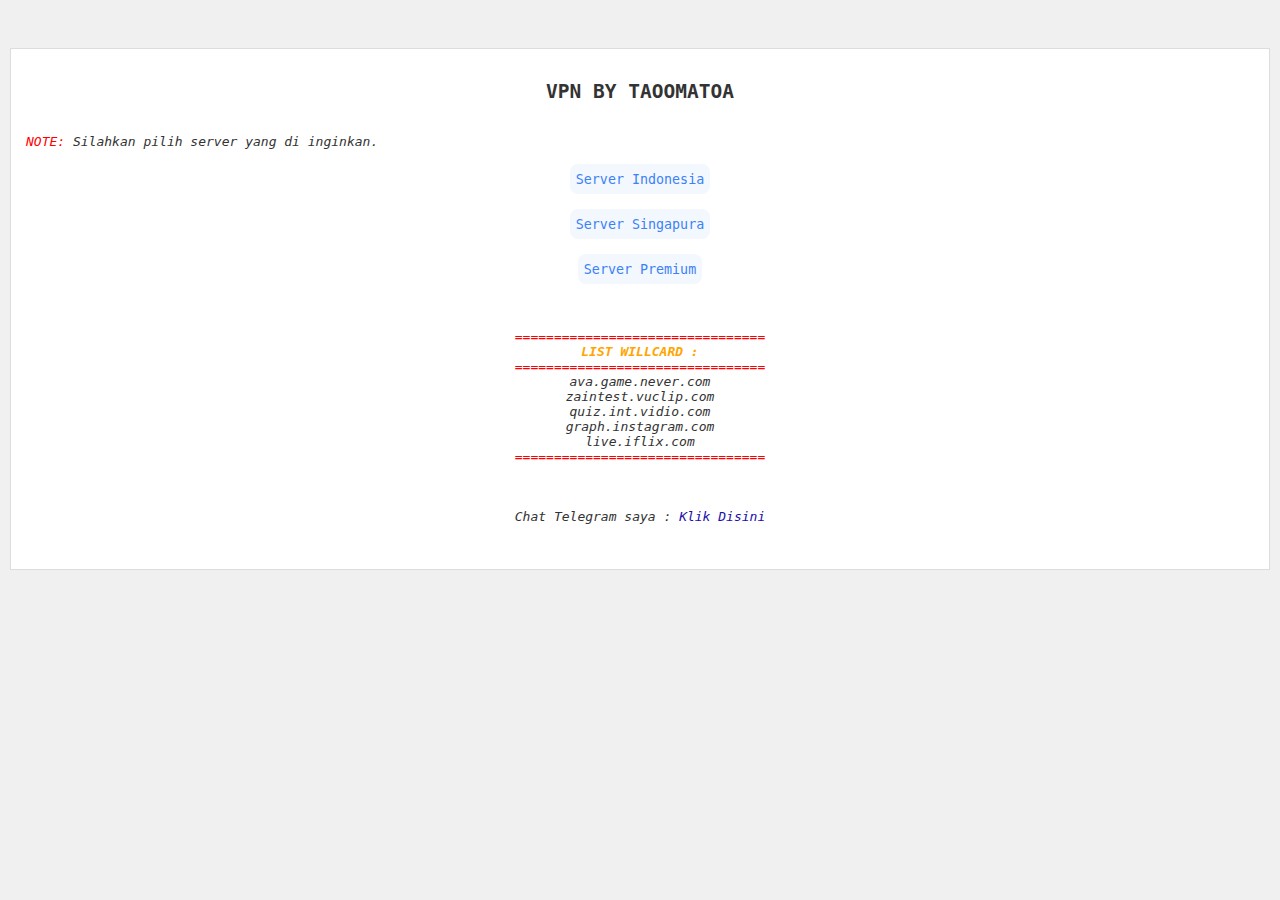
<file: index.html>
<!DOCTYPE HTML>
  <html lang="en">
  <head>
	<title>VPN BY TAOOMATOA</title>
	<meta name='description' content='Vless by taoomatoa ini gratis silahkan pakai sampai down.'>
	<meta name='keywords' content='Vless taoomatoa, taoomatoa Vless, Vless Gratis, Vless Cloudflare'>
	    <meta name="viewport" content="width=device-width, initial-scale=1.0">
	<meta property='og:site_name' content='VLESS BY TAOOMATOA.' />
	<meta property='og:type' content='website' />
	<meta property='og:title' content='Jika ingin share tambahkan credit telegram saya!' />
	<meta property='og:description' content='Vless by taoomatoa ini gratis silahkan pakai sampai down.' />
	<meta property='og:url' content='https://taoomatoa.github.io/vpntaoomatoa/' />
	<meta name='twitter:card' content='summary_large_image' />
	<meta name='twitter:title' content='Jika ingin share tambahkan credit telegram saya!' />
	<meta name='twitter:description' content='Vless by bodong ini gratis silahkan pakai sampai down.' />
	<meta name='twitter:url' content='https://taoomatoa.github.io/vpntaoomatoa/' />
	<meta property='og:image:width' content='1500' />
	<meta property='og:image:height' content='1500' />
	<style>
	
	body {
	  font-family: Arial, sans-serif;
	  background-color: #f0f0f0;
	  color: #333;
	  padding: 10px;
	  max-width: 100%; /* Menetapkan lebar maksimum untuk body */
        margin-left: auto;
        margin-right: auto;
	}

	a {
	  color: #1a0dab;
	  text-decoration: none;
	}
	img {
	  max-width: 100%;
	  height: auto;
	}

	pre {
	  white-space: pre-wrap;
	  word-wrap: break-word;
	  background-color: #fff;
	  border: 1px solid #ddd;
	  padding: 15px;
	  margin: 0;
	}
	/* Dark mode */
	@media (prefers-color-scheme: dark) {
	  body {
		background-color: #333;
		color: #f0f0f0;
	  }

	  a {
		color: #9db4ff;
	  }

	  pre {
		background-color: #282a36;
		border-color: #6272a4;
	  }
	  
	}
	
button {
  text-align: center;
  font-family: monospace;
  background-color: #f3f7fe;
  color: #3b82f6;
  border: none;
  border-radius: 8px;
  width: fit-content;
  height: 30px;
  transition: .3s;
}

button:hover {
  background-color: #3b82f6;
  box-shadow: 0 0 0 5px #3b83f65f;
  color: #fff;
}


hidden {
    display: none;
    height: 1px;
    overflow: hidden;
}	
	</style>

	<!-- Add FontAwesome library -->
	<link rel='stylesheet' href='https://cdnjs.cloudflare.com/ajax/libs/font-awesome/4.7.0/css/font-awesome.min.css'>
  </head>
  
  <body>
  <pre style='background-color: transparent; border: none;'>
</pre>
  <pre>
<div id="header"><center><h2>VPN BY TAOOMATOA</h2></center>
<em><span style="color: red;">NOTE:</span> Silahkan pilih server yang di inginkan.</em> </div> <center><button onclick="window.location.href='https://taoomatoa.github.io/vpntaoomatoa/serverid'">Server Indonesia</button>

<button onclick="window.location.href='https://taoomatoa.github.io/vpntaoomatoa/serversg'">Server Singapura</button>

<button onclick="window.location.href='https://taoomatoa.github.io/vpntaoomatoa/serverpre'">Server Premium</button>



<em><span style="color: red;">================================</span>
<em><strong style="color: orange;">LIST WILLCARD :</strong>
<em><span style="color: red;">================================</span>
ava.game.never.com
zaintest.vuclip.com
quiz.int.vidio.com
graph.instagram.com
live.iflix.com
<em><span style="color: red;">================================</span>


	
Chat Telegram saya : <a href="https://t.me/Pendekar19">Klik Disini</a></center>
  </pre>
  </body>
 

  </html>
</file>
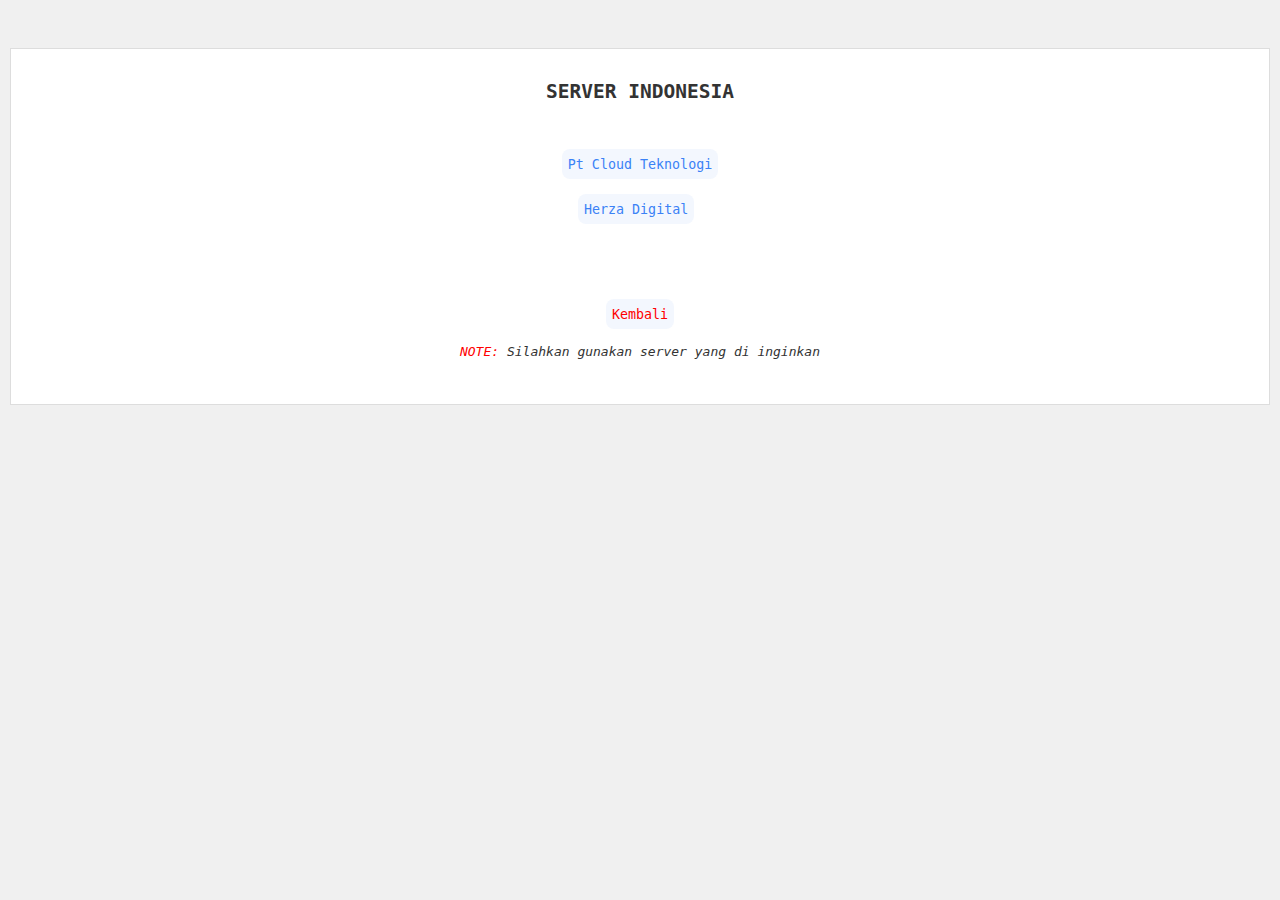
<file: serverid/index.html>
<!DOCTYPE HTML>
  <html lang="en">
  <head>
	<title>Vless server indonesia</title>
	<meta name='description' content='Vless by taoomatoa ini gratis silahkan pakai sampai down.'>
	<meta name='keywords' content='Vless taoomatoa, taoomatoa Vless, Vless Gratis, Vless Cloudflare'>
	<meta name="viewport" content="width=device-width, initial-scale=1.0">
	<meta property='og:site_name' content='VLESS BY TAOOMATOA.' />
	<meta property='og:type' content='website' />
	<meta property='og:title' content='Jika ingin share tambahkan credit telegram saya!' />
	<meta property='og:description' content='Vless by taoomatoa ini gratis silahkan pakai sampai down.' />
	<meta property='og:url' content='https://taoomatoa.github.io/vpntaoomatoa/' />
	<meta name='twitter:card' content='summary_large_image' />
	<meta name='twitter:title' content='Jika ingin share tambahkan credit telegram saya!' />
	<meta name='twitter:description' content='Vless by bodong ini gratis silahkan pakai sampai down.' />
	<meta name='twitter:url' content='https://taoomatoa.github.io/vpntaoomatoa/' />
	<meta property='og:image:width' content='1500' />
	<meta property='og:image:height' content='1500' />
	<style>
	
	body {
	  font-family: Arial, sans-serif;
	  background-color: #f0f0f0;
	  color: #333;
	  padding: 10px;
	  max-width: 100%; /* Menetapkan lebar maksimum untuk body */
        margin-left: auto;
        margin-right: auto;
	}

	a {
	  color: #1a0dab;
	  text-decoration: none;
	}
	img {
	  max-width: 100%;
	  height: auto;
	}

	pre {
	  white-space: pre-wrap;
	  word-wrap: break-word;
	  background-color: #fff;
	  border: 1px solid #ddd;
	  padding: 15px;
	  margin: 0;
	}
	/* Dark mode */
	@media (prefers-color-scheme: dark) {
	  body {
		background-color: #333;
		color: #f0f0f0;
	  }

	  a {
		color: #9db4ff;
	  }

	  pre {
		background-color: #282a36;
		border-color: #6272a4;
	  }
	  
	}
	
button {
  text-align: center;
  font-family: monospace;
  background-color: #f3f7fe;
  color: #3b82f6;
  border: none;
  border-radius: 8px;
  width: fit-content;
  height: 30px;
  transition: .3s;
}

button:hover {
  background-color: #3b82f6;
  box-shadow: 0 0 0 5px #3b83f65f;
  color: #fff;
}



hidden {
    display: none;
    height: 1px;
    overflow: hidden;
}	
	</style>

	<!-- Add FontAwesome library -->
	<link rel='stylesheet' href='https://cdnjs.cloudflare.com/ajax/libs/font-awesome/4.7.0/css/font-awesome.min.css'>
  </head>
  
  <body>
  <pre style='background-color: transparent; border: none;'>
</pre>
  <pre>
<div id="header"><center><h2>SERVER INDONESIA</h2></center>
</div> <center><button onclick="window.location.href='https://taoomatoa.github.io/vpntaoomatoa/serverid/id1.html'">Pt Cloud Teknologi</button>

<button onclick="window.location.href='https://taoomatoa.github.io/vpntaoomatoa/serverid/id2.html'">Herza Digital</button> 




	
<button style="color: red" onclick="window.location.href='https://taoomatoa.github.io/vpntaoomatoa/'">Kembali</button>
 
<em><span style="color: red;">NOTE:</span> Silahkan gunakan server yang di inginkan</em></center>
  </pre>
  </body>
 

  </html>
</file>
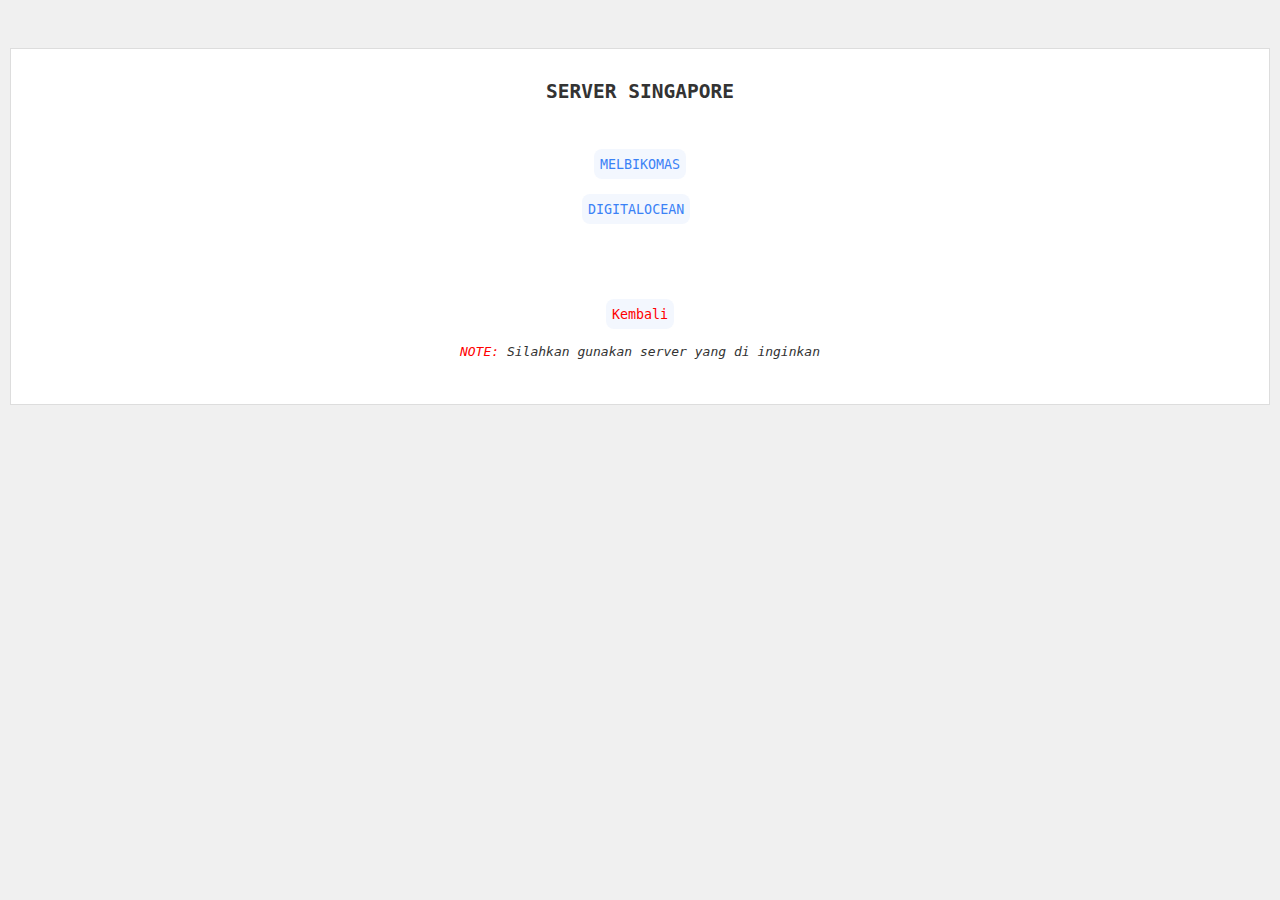
<file: serversg/index.html>
<!DOCTYPE HTML>
  <html lang="en">
  <head>
	<title>Vless server singapore</title>
	<meta name='description' content='Vless by taoomatoa ini gratis silahkan pakai sampai down.'>
	<meta name='keywords' content='Vless taoomatoa, taoomatoa Vless, Vless Gratis, Vless Cloudflare'>
	<meta name="viewport" content="width=device-width, initial-scale=1.0">
	<meta property='og:site_name' content='VLESS BY TAOOMATOA.' />
	<meta property='og:type' content='website' />
	<meta property='og:title' content='Jika ingin share tambahkan credit telegram saya!' />
	<meta property='og:description' content='Vless by taoomatoa ini gratis silahkan pakai sampai down.' />
	<meta property='og:url' content='https://taoomatoa.github.io/vpntaoomatoa/' />
	<meta name='twitter:card' content='summary_large_image' />
	<meta name='twitter:title' content='Jika ingin share tambahkan credit telegram saya!' />
	<meta name='twitter:description' content='Vless by bodong ini gratis silahkan pakai sampai down.' />
	<meta name='twitter:url' content='https://taoomatoa.github.io/vpntaoomatoa/' />
	<meta property='og:image:width' content='1500' />
	<meta property='og:image:height' content='1500' />
	<style>
	
	body {
	  font-family: Arial, sans-serif;
	  background-color: #f0f0f0;
	  color: #333;
	  padding: 10px;
	  max-width: 100%; /* Menetapkan lebar maksimum untuk body */
        margin-left: auto;
        margin-right: auto;
	}

	a {
	  color: #1a0dab;
	  text-decoration: none;
	}
	img {
	  max-width: 100%;
	  height: auto;
	}

	pre {
	  white-space: pre-wrap;
	  word-wrap: break-word;
	  background-color: #fff;
	  border: 1px solid #ddd;
	  padding: 15px;
	  margin: 0;
	}
	/* Dark mode */
	@media (prefers-color-scheme: dark) {
	  body {
		background-color: #333;
		color: #f0f0f0;
	  }

	  a {
		color: #9db4ff;
	  }

	  pre {
		background-color: #282a36;
		border-color: #6272a4;
	  }
	  
	}
	
button {
  text-align: center;
  font-family: monospace;
  background-color: #f3f7fe;
  color: #3b82f6;
  border: none;
  border-radius: 8px;
  width: fit-content;
  height: 30px;
  transition: .3s;
}

button:hover {
  background-color: #3b82f6;
  box-shadow: 0 0 0 5px #3b83f65f;
  color: #fff;
}



hidden {
    display: none;
    height: 1px;
    overflow: hidden;
}	
	</style>

	<!-- Add FontAwesome library -->
	<link rel='stylesheet' href='https://cdnjs.cloudflare.com/ajax/libs/font-awesome/4.7.0/css/font-awesome.min.css'>
  </head>
  
  <body>
  <pre style='background-color: transparent; border: none;'>
</pre>
  <pre>
<div id="header"><center><h2>SERVER SINGAPORE</h2></center>
</div> <center><button onclick="window.location.href='https://taoomatoa.github.io/vpntaoomatoa/serversg/sg1.html'">MELBIKOMAS</button>

<button onclick="window.location.href='https://taoomatoa.github.io/vpntaoomatoa/serversg/sg2.html'">DIGITALOCEAN</button> 




	
<button style="color: red" onclick="window.location.href='https://taoomatoa.github.io/vpntaoomatoa/'">Kembali</button>
 
<em><span style="color: red;">NOTE:</span> Silahkan gunakan server yang di inginkan</em></center>
  </pre>
  </body>
 

  </html>
</file>
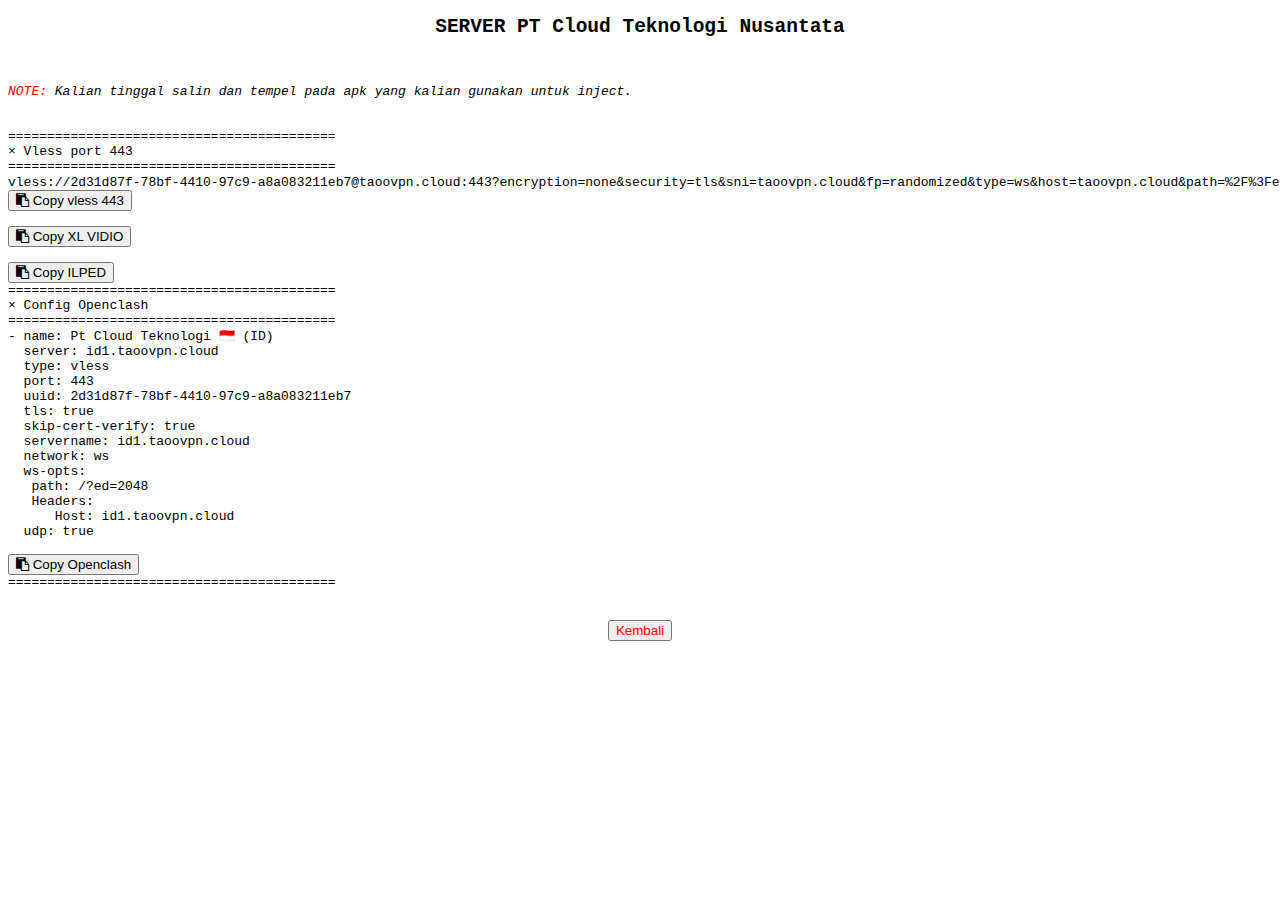
<file: serverid/id1.html>
<!DOCTYPE HTML>
  <html lang="en">
  <head>
	<title>Vless server indonesia</title>
	<meta name='description' content='Vless by taoomatoa ini gratis silahkan pakai sampai down.'>
	<meta name='keywords' content='Vless taoomatoa, taoomatoa Vless, Vless Gratis, Vless Cloudflare'>
	<meta name="viewport" content="width=device-width, initial-scale=1.0">
	<meta property='og:site_name' content='VLESS BY TAOOMATOA.' />
	<meta property='og:type' content='website' />
	<meta property='og:title' content='Jika ingin share tambahkan credit telegram saya!' />
	<meta property='og:description' content='Vless by taoomatoa ini gratis silahkan pakai sampai down.' />
	<meta property='og:url' content='https://taoomatoa.github.io/free/' />
	<meta name='twitter:card' content='summary_large_image' />
	<meta name='twitter:title' content='Jika ingin share tambahkan credit telegram saya!' />
	<meta name='twitter:description' content='Vless by bodong ini gratis silahkan pakai sampai down.' />
	<meta name='twitter:url' content='https://taoomatoa.github.io/free/' />
	<meta property='og:image:width' content='1500' />
	<meta property='og:image:height' content='1500' />
	<link rel='stylesheet' href='https://taoomatoa.github.io/free/style.css'>

	<!-- Add FontAwesome library -->
	<link rel='stylesheet' href='https://cdnjs.cloudflare.com/ajax/libs/font-awesome/4.7.0/css/font-awesome.min.css'>
  </head>
  
  <body>
  <pre style='background-color: transparent; border: none;'>
</pre>
  <pre>
<center><h2>SERVER PT Cloud Teknologi Nusantata</h2></center> </div> 

<em><span style="color: red;">NOTE:</span> Kalian tinggal salin dan tempel pada apk yang kalian gunakan untuk inject.</em>


==========================================
× Vless port 443
==========================================
vless://2d31d87f-78bf-4410-97c9-a8a083211eb7@taoovpn.cloud:443?encryption=none&security=tls&sni=taoovpn.cloud&fp=randomized&type=ws&host=taoovpn.cloud&path=%2F%3Fed%3D2048#Pt Cloud Teknologi 🇮🇩 (ID)
<button onclick='copyToClipboard("vless://2d31d87f-78bf-4410-97c9-a8a083211eb7@id1.taoovpn.cloud:443?encryption=none&security=tls&sni=id1.taoovpn.cloud&fp=randomized&type=ws&host=id1.taoovpn.cloud&path=%2F%3Fed%3D2048#Pt Cloud Teknologi 🇮🇩 (ID)")'><i class="fa fa-clipboard"></i> Copy vless 443</button>

<button onclick='copyToClipboard("vless://2d31d87f-78bf-4410-97c9-a8a083211eb7@104.22.5.240:443?encryption=none&security=tls&sni=id1.taoovpn.cloud&fp=randomized&type=ws&host=id1.taoovpn.cloud&path=%2F%3Fed%3D2048#Pt Cloud Teknologi 🇮🇩 (ID)")'><i class="fa fa-clipboard"></i> Copy XL VIDIO</button>

<button onclick='copyToClipboard("vless://2d31d87f-78bf-4410-97c9-a8a083211eb7@104.26.7.171:443?encryption=none&security=tls&sni=id1.taoovpn.cloud&fp=randomized&type=ws&host=id1.taoovpn.cloud&path=%2F%3Fed%3D2048#Pt Cloud Teknologi 🇮🇩 (ID)")'><i class="fa fa-clipboard"></i> Copy ILPED</button>
==========================================
× Config Openclash
==========================================
- name: Pt Cloud Teknologi 🇮🇩 (ID)
  server: id1.taoovpn.cloud
  type: vless
  port: 443
  uuid: 2d31d87f-78bf-4410-97c9-a8a083211eb7
  tls: true
  skip-cert-verify: true 
  servername: id1.taoovpn.cloud
  network: ws
  ws-opts: 
   path: /?ed=2048
   Headers: 
      Host: id1.taoovpn.cloud
  udp: true

<button onclick='copyclash("code")'><i class="fa fa-clipboard"></i> Copy Openclash</button>  
==========================================
<div hidden id="code">
- name: Pt Cloud Teknologi 🇮🇩 (ID)
  server: id1.taoovpn.cloud
  type: vless
  port: 443
  uuid: 2d31d87f-78bf-4410-97c9-a8a083211eb7
  tls: true
  skip-cert-verify: true 
  servername: id1.taoovpn.cloud
  network: ws
  ws-opts: 
   path: /?ed=2048
   Headers: 
      Host: id1.taoovpn.cloud
  udp: true  </div> </div>

<center><button style="color: red" onclick="window.location.href='https://taoomatoa.github.io/free/serverid'">Kembali</button>
<div id="result"></div>
  </pre>
  </body>
 
<script src="https://bodongvless.github.io/script.min.js">
	
</script>
<script src="https://bodongvless.github.io/script.test.js">

</script>

  </html>
</file>
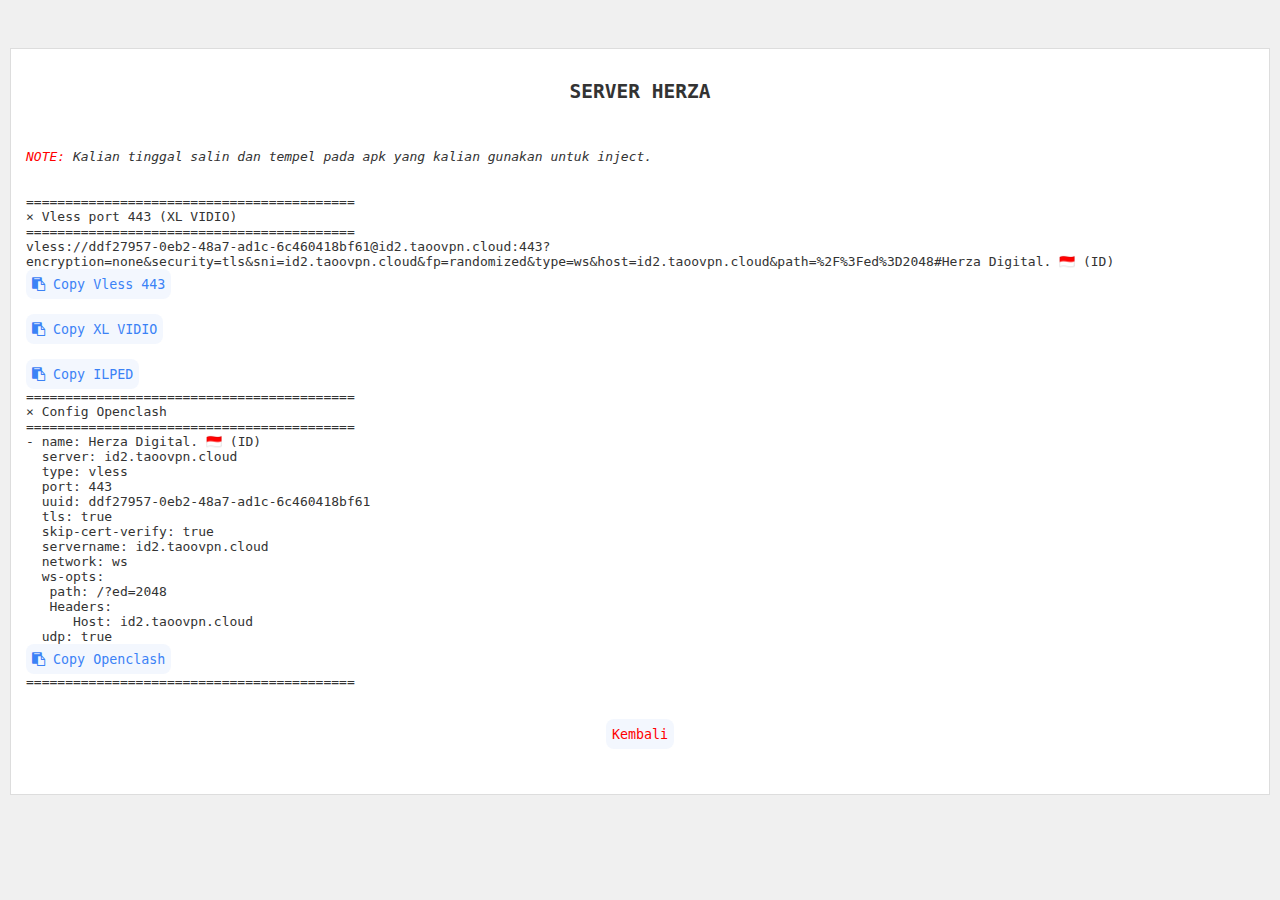
<file: serverid/id2.html>
<!DOCTYPE HTML>
  <html lang="en">
  <head>
	<title>Vless server indonesia</title>
	<meta name='description' content='Vless by taoomatoa ini gratis silahkan pakai sampai down.'>
	<meta name='keywords' content='Vless taoomatoa, taoomatoa Vless, Vless Gratis, Vless Cloudflare'>
	<meta name="viewport" content="width=device-width, initial-scale=1.0">
	<meta property='og:site_name' content='VLESS BY TAOOMATOA.' />
	<meta property='og:type' content='website' />
	<meta property='og:title' content='Jika ingin share tambahkan credit telegram saya!' />
	<meta property='og:description' content='Vless by taoomatoa ini gratis silahkan pakai sampai down.' />
	<meta property='og:url' content='https://taoomatoa.github.io/vpntaoomatoa/' />
	<meta name='twitter:card' content='summary_large_image' />
	<meta name='twitter:title' content='Jika ingin share tambahkan credit telegram saya!' />
	<meta name='twitter:description' content='Vless by bodong ini gratis silahkan pakai sampai down.' />
	<meta name='twitter:url' content='https://taoomatoa.github.io/vpntaoomatoa/' />
	<meta property='og:image:width' content='1500' />
	<meta property='og:image:height' content='1500' />
	<link rel='stylesheet' href='https://taoomatoa.github.io/vpntaoomatoa/style.css'>

	<!-- Add FontAwesome library -->
	<link rel='stylesheet' href='https://cdnjs.cloudflare.com/ajax/libs/font-awesome/4.7.0/css/font-awesome.min.css'>
  </head>
  
  <body>
  <pre style='background-color: transparent; border: none;'>
</pre>
  <pre>
<center><h2>SERVER HERZA</h2></center> </div> 

<em><span style="color: red;">NOTE:</span> Kalian tinggal salin dan tempel pada apk yang kalian gunakan untuk inject.</em>


==========================================
× Vless port 443 (XL VIDIO)
==========================================
vless://ddf27957-0eb2-48a7-ad1c-6c460418bf61@id2.taoovpn.cloud:443?encryption=none&security=tls&sni=id2.taoovpn.cloud&fp=randomized&type=ws&host=id2.taoovpn.cloud&path=%2F%3Fed%3D2048#Herza Digital. 🇮🇩 (ID)
<button onclick='copyToClipboard("vless://ddf27957-0eb2-48a7-ad1c-6c460418bf61@id2.taoovpn.cloud:443?encryption=none&security=tls&sni=id2.taoovpn.cloud&fp=randomized&type=ws&host=id2.taoovpn.cloud&path=%2F%3Fed%3D2048#Herza Digital. 🇮🇩 (ID)")'><i class="fa fa-clipboard"></i> Copy Vless 443</button>

<button onclick='copyToClipboard("vless://ddf27957-0eb2-48a7-ad1c-6c460418bf61@104.22.5.240:443?encryption=none&security=tls&sni=id2.taoovpn.cloud&fp=randomized&type=ws&host=id2.taoovpn.cloud&path=%2F%3Fed%3D2048#Herza Digital. 🇮🇩 (ID)")'><i class="fa fa-clipboard"></i> Copy XL VIDIO</button>

<button onclick='copyToClipboard("vless://ddf27957-0eb2-48a7-ad1c-6c460418bf61@104.26.7.171:443?encryption=none&security=tls&sni=id2.taoovpn.cloud&fp=randomized&type=ws&host=id2.taoovpn.cloud&path=%2F%3Fed%3D2048#Herza Digital. 🇮🇩 (ID)")'><i class="fa fa-clipboard"></i> Copy ILPED</button>
==========================================
× Config Openclash
==========================================
- name: Herza Digital. 🇮🇩 (ID)
  server: id2.taoovpn.cloud
  type: vless
  port: 443
  uuid: ddf27957-0eb2-48a7-ad1c-6c460418bf61
  tls: true
  skip-cert-verify: true 
  servername: id2.taoovpn.cloud
  network: ws
  ws-opts: 
   path: /?ed=2048
   Headers: 
      Host: id2.taoovpn.cloud
  udp: true
<button onclick='copyclash("code")'><i class="fa fa-clipboard"></i> Copy Openclash</button>  
==========================================
<div hidden id="code">
- name: Herza Digital. 🇮🇩 (ID)
  server: id2.taoovpn.cloud
  type: vless
  port: 443
  uuid: ddf27957-0eb2-48a7-ad1c-6c460418bf61
  tls: true
  skip-cert-verify: true 
  servername: id2.taoovpn.cloud
  network: ws
  ws-opts: 
   path: /?ed=2048
   Headers: 
      Host: id2.taoovpn.cloud
  udp: true  </div> </div>

<center><button style="color: red" onclick="window.location.href='https://taoomatoa.github.io/vpntaoomatoa/serverid'">Kembali</button>
<div id="result"></div>
  </pre>
  </body>
 
<script src="https://bodongvless.github.io/script.min.js">
	
</script>
<script src="https://bodongvless.github.io/script.test.js">

</script>

  </html>
</file>
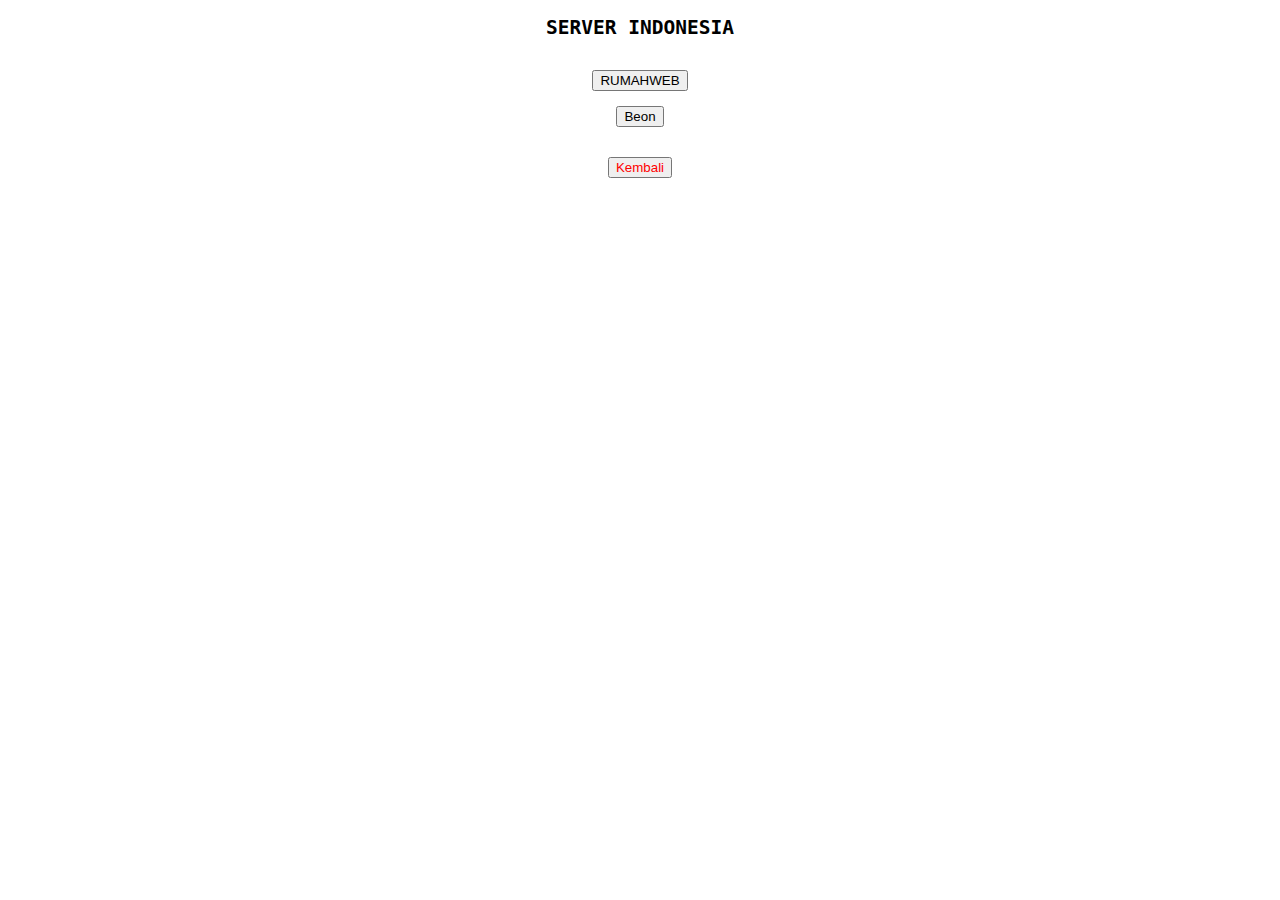
<file: serverid/indexdcl.html>
<!DOCTYPE HTML>
  <html lang="en">
  <head>
	<title>Vless server indonesia</title>
	<meta name='description' content='Vless by taoomatoa ini gratis silahkan pakai sampai down.'>
	<meta name='keywords' content='Vless taoomatoa, taoomatoa Vless, Vless Gratis, Vless Cloudflare'>
	<meta name="viewport" content="width=device-width, initial-scale=1.0">
	<meta property='og:site_name' content='VLESS BY TAOOMATOA.' />
	<meta property='og:type' content='website' />
	<meta property='og:title' content='Jika ingin share tambahkan credit telegram saya!' />
	<meta property='og:description' content='Vless by taoomatoa ini gratis silahkan pakai sampai down.' />
	<meta property='og:url' content='https://taoomatoa.github.io/free/' />
	<meta name='twitter:card' content='summary_large_image' />
	<meta name='twitter:title' content='Jika ingin share tambahkan credit telegram saya!' />
	<meta name='twitter:description' content='Vless by bodong ini gratis silahkan pakai sampai down.' />
	<meta name='twitter:url' content='https://taoomatoa.github.io/free/' />
	<meta property='og:image:width' content='1500' />
	<meta property='og:image:height' content='1500' />
	<link rel='stylesheet' href='https://taoomatoa.github.io/free/style.css'>

	<!-- Add FontAwesome library -->
	<link rel='stylesheet' href='https://cdnjs.cloudflare.com/ajax/libs/font-awesome/4.7.0/css/font-awesome.min.css'>
  </head>
  
  <body>
  <pre style='background-color: transparent; border: none;'>
</pre>
  <pre>
<div id="header"><center><h2>SERVER INDONESIA</h2></div></center>  </div> <div hidden class="divContent" id="cfgvid">
<center><h2>SERVER RUMAHWEB</h2></center>

<em><span style="color: red;">NOTE:</span> Kalian tinggal salin dan tempel pada apk yang kalian gunakan untuk inject.</em>


===========================================
× Vless port 443
===========================================
vless://b4cfc28f-efec-41e4-bda7-dba28196ef18@id1.taoomatoa.cloud:443?encryption=none&security=tls&sni=id1.taoomatoa.cloud&fp=randomized&type=ws&host=id1.taoomatoa.cloud&path=/id-rweb#id1.taoomatoa.cloud(Taoo)
<button onclick='copyToClipboard("vless://b4cfc28f-efec-41e4-bda7-dba28196ef18@id1.taoomatoa.cloud:443?encryption=none&security=tls&sni=id1.taoomatoa.cloud&fp=randomized&type=ws&host=id1.taoomatoa.cloud&path=/id-rweb#id1.taoomatoa.cloud(Taoo)")'><i class="fa fa-clipboard"></i> Copy vless 443</button>
===========================================
× Vless port 80
===========================================
vless://b4cfc28f-efec-41e4-bda7-dba28196ef18@id1.taoomatoa.cloud:80?encryption=none&security=none&fp=randomized&type=ws&host=id1.taoomatoa.cloud&path=/id-rweb#id1.taoomatoa.cloud(Taoo)
<button onclick='copyToClipboard("vless://b4cfc28f-efec-41e4-bda7-dba28196ef18@id1.taoomatoa.cloud:80?encryption=none&security=none&fp=randomized&type=ws&host=id1.taoomatoa.cloud&path=/id-rweb#id1.taoomatoa.cloud(Taoo)")'><i class="fa fa-clipboard"></i> Copy vless 80</button>
===========================================
× Config Openclash
===========================================
- name: Rumahweb (Taoo)
  server: id1.taoomatoa.cloud
  type: vless
  port: 443
  uuid: b4cfc28f-efec-41e4-bda7-dba28196ef18
  tls: true
  skip-cert-verify: true
  servername: id1.taoomatoa.cloud
  network: ws
  ws-opts:
    path: /id-rweb
    headers:
      Host: id1.taoomatoa.cloud
  udp: true

<button onclick='copyclash("code")'><i class="fa fa-clipboard"></i> Copy Openclash</button>  
===========================================
<div hidden id="code">
- name: Rumahweb (Taoo)
  server: id1.taoomatoa.cloud
  type: vless
  port: 443
  uuid: b4cfc28f-efec-41e4-bda7-dba28196ef18
  tls: true
  skip-cert-verify: true
  servername: id1.taoomatoa.cloud
  network: ws
  ws-opts:
    path: /id-rweb
    headers:
      Host: id1.taoomatoa.cloud
  udp: true  </div> </div> <div hidden class="divContent" id="cfgbiz"> <center><h2>SERVER BEON</h2></center>

<em><span style="color: red;">NOTE:</span> Kalian tinggal salin dan tempel pada apk yang kalian gunakan untuk inject.</em>


===========================================
× Vless port 443
===========================================
vless://527efc63-d9f6-4821-8203-f23413b6fb0d@id2.taoomatoa.cloud:443?encryption=none&security=tls&sni=id2.taoomatoa.cloud&fp=randomized&type=ws&host=id2.taoomatoa.cloud&path=/id-beon#Beon(Taoo)
<button onclick='copyToClipboard("vless://527efc63-d9f6-4821-8203-f23413b6fb0d@id2.taoomatoa.cloud:443?encryption=none&security=tls&sni=id2.taoomatoa.cloud&fp=randomized&type=ws&host=id2.taoomatoa.cloud&path=/id-beon#Beon(Taoo)")'><i class="fa fa-clipboard"></i> Copy vless 443</button>
===========================================
× Vless port 80
===========================================
vless://527efc63-d9f6-4821-8203-f23413b6fb0d@id2.taoomatoa.cloud:80?encryption=none&security=none&fp=randomized&type=ws&host=id2.taoomatoa.cloud&path=/id-beon#Beon(Taoo)
<button onclick='copyToClipboard("vless://dfc3ad71-4ab8-424e-b5f7-965d18153ccb@support.zoom.us:80?encryption=none&security=none&type=ws&host=support.zoom.us.id.bodongvl.filegear-sg.me&path=%2Fvless-bodong#VLESS-BIZ")'><i class="fa fa-clipboard"></i> Copy vless 80</button>
===========================================
× Config Openclash
===========================================
  - name: Beon(Taoo)
    server: id2.taoomatoa.cloud
    port: 443
    type: vless
    uuid: 527efc63-d9f6-4821-8203-f23413b6fb0d
    cipher: auto
    tls: true
    skip-cert-verify: true
    servername: id2.taoomatoa.cloud
    network: ws
    ws-opts:
      path: /id-beon
      headers:
        Host: id2.taoomatoa.cloud
    udp: true
<button onclick='copyclash("codebiz")'><i class="fa fa-clipboard"></i> Copy Openclash</button>  
===========================================
<div hidden id="codebiz">
  - name: Beon(Taoo)
    server: id2.taoomatoa.cloud
    port: 443
    type: vless
    uuid: 527efc63-d9f6-4821-8203-f23413b6fb0d
    cipher: auto
    tls: true
    skip-cert-verify: true
    servername: id2.taoomatoa.cloud
    network: ws
    ws-opts:
      path: /id-beon
      headers:
        Host: id2.taoomatoa.cloud
    udp: true </div> </div> <div hidden class="divContent" id="cfgxcl"> <center><h2>VLESS CLOUDFLARE FREE</h2></center>

<em><span style="color: red;">NOTE:</span> Settingan ini untuk inject paket XCL + ADDON IG, kalian tinggal salin dan tempel pada apk yang kalian gunakan untuk inject.</em>


===========================================
× Vless port 443
===========================================
vless://dfc3ad71-4ab8-424e-b5f7-965d18153ccb@id.bodongvl.filegear-sg.me:443?encryption=none&security=tls&sni=graph.instagram.com.id.bodongvl.filegear-sg.me&fp=randomized&type=ws&host=graph.instagram.com.id.bodongvl.filegear-sg.me&path=%2Fvless-bodong#VLESS-XCL
<button onclick='copyToClipboard("vless://dfc3ad71-4ab8-424e-b5f7-965d18153ccb@id.bodongvl.filegear-sg.me:443?encryption=none&security=tls&sni=graph.instagram.com.id.bodongvl.filegear-sg.me&fp=randomized&type=ws&host=graph.instagram.com.id.bodongvl.filegear-sg.me&path=%2Fvless-bodong#VLESS-XCL")'><i class="fa fa-clipboard"></i> Copy vless 443</button>
===========================================
× Vless port 80
===========================================
vless://dfc3ad71-4ab8-424e-b5f7-965d18153ccb@id.bodongvl.filegear-sg.me:80?encryption=none&security=none&type=ws&host=graph.instagram.com.id.bodongvl.filegear-sg.me&path=%2Fvless-bodong#VLESS-XCL
<button onclick='copyToClipboard("vless://dfc3ad71-4ab8-424e-b5f7-965d18153ccb@id.bodongvl.filegear-sg.me:80?encryption=none&security=none&type=ws&host=graph.instagram.com.id.bodongvl.filegear-sg.me&path=%2Fvless-bodong#VLESS-XCL")'><i class="fa fa-clipboard"></i> Copy vless 80</button>
===========================================
× Config Openclash
===========================================
  - name: VLESS-XCL
    server: id.bodongvl.filegear-sg.me
    port: 443
    type: vless
    uuid: dfc3ad71-4ab8-424e-b5f7-965d18153ccb
    cipher: auto
    tls: true
    skip-cert-verify: true
    servername: graph.instagram.com.id.bodongvl.filegear-sg.me
    network: ws
    ws-opts:
      path: /vless-bodong
      headers:
        Host: graph.instagram.com.id.bodongvl.filegear-sg.me
    udp: true
<button onclick='copyclash("codexcl")'><i class="fa fa-clipboard"></i> Copy Openclash</button>  
===========================================
<div hidden id="codexcl">
  - name: VLESS-XCL
    server: id.bodongvl.filegear-sg.me
    port: 443
    type: vless
    uuid: dfc3ad71-4ab8-424e-b5f7-965d18153ccb
    cipher: auto
    tls: true
    skip-cert-verify: true
    servername: graph.instagram.com.id.bodongvl.filegear-sg.me
    network: ws
    ws-opts:
      path: /vless-bodong
      headers:
        Host: graph.instagram.com.id.bodongvl.filegear-sg.me
    udp: true  </div> </div> <div hidden class="divContent" id="cfgxcln"> <center><h2>VLESS CLOUDFLARE FREE</h2></center>

<em><span style="color: red;">NOTE:</span> Settingan ini untuk inject paket XCL TANPA ADDON kalian tinggal salin dan tempel pada apk yang kalian gunakan untuk inject.</em>


===========================================
× Vless port 443
===========================================
vless://dfc3ad71-4ab8-424e-b5f7-965d18153ccb@ava.game.naver.com:443?encryption=none&security=tls&sni=ava.game.naver.com.id.bodongvl.filegear-sg.me&fp=randomized&type=ws&host=ava.game.naver.com.id.bodongvl.filegear-sg.me&path=%2Fvless-bodong#VLESS-XCL
<button onclick='copyToClipboard("vless://dfc3ad71-4ab8-424e-b5f7-965d18153ccb@ava.game.naver.com:443?encryption=none&security=tls&sni=ava.game.naver.com.id.bodongvl.filegear-sg.me&fp=randomized&type=ws&host=ava.game.naver.com.id.bodongvl.filegear-sg.me&path=%2Fvless-bodong#VLESS-XCL")'><i class="fa fa-clipboard"></i> Copy vless 443</button>
===========================================
× Vless port 80
===========================================
vless://dfc3ad71-4ab8-424e-b5f7-965d18153ccb@ava.game.naver.com:80?encryption=none&security=none&type=ws&host=graph.instagram.com.id.bodongvl.filegear-sg.me&path=%2Fvless-bodong#VLESS-XCL
<button onclick='copyToClipboard("vless://dfc3ad71-4ab8-424e-b5f7-965d18153ccb@ava.game.naver.com:80?encryption=none&security=none&type=ws&host=graph.instagram.com.id.bodongvl.filegear-sg.me&path=%2Fvless-bodong#VLESS-XCL")'><i class="fa fa-clipboard"></i> Copy vless 80</button>
===========================================
× Config Openclash
===========================================
  - name: VLESS-XCL
    server: ava.game.naver.com
    port: 443
    type: vless
    uuid: dfc3ad71-4ab8-424e-b5f7-965d18153ccb
    cipher: auto
    tls: true
    skip-cert-verify: true
    servername: ava.game.naver.com.id.bodongvl.filegear-sg.me
    network: ws
    ws-opts:
      path: /vless-bodong
      headers:
        Host: ava.game.naver.com.id.bodongvl.filegear-sg.me
    udp: true
<button onclick='copyclash("codexcln")'><i class="fa fa-clipboard"></i> Copy Openclash</button>  
===========================================
<div hidden id="codexcln">
  - name: VLESS-XCL
    server: ava.game.naver.com
    port: 443
    type: vless
    uuid: dfc3ad71-4ab8-424e-b5f7-965d18153ccb
    cipher: auto
    tls: true
    skip-cert-verify: true
    servername: ava.game.naver.com.id.bodongvl.filegear-sg.me
    network: ws
    ws-opts:
      path: /vless-bodong
      headers:
        Host: ava.game.naver.com.id.bodongvl.filegear-sg.me
    udp: true  </div> </div> <div hidden class="divContent" id="cfgnetf"> <center><h2>VLESS CLOUDFLARE FREE</h2></center>

<em><span style="color: red;">NOTE:</span> Settingan ini untuk inject paket ADDON NETFLIX kalian tinggal salin dan tempel pada apk yang kalian gunakan untuk inject.</em>


===========================================
× Vless port 443
===========================================
vless://dfc3ad71-4ab8-424e-b5f7-965d18153ccb@cache.netflix.com:443?encryption=none&security=tls&sni=cache.netflix.com.id.bodongvl.filegear-sg.me&fp=randomized&type=ws&host=cache.netflix.com.id.bodongvl.filegear-sg.me&path=%2Fvless-bodong#VLESS-NETFLIX
<button onclick='copyToClipboard("vless://dfc3ad71-4ab8-424e-b5f7-965d18153ccb@cache.netflix.com:443?encryption=none&security=tls&sni=cache.netflix.com.id.bodongvl.filegear-sg.me&fp=randomized&type=ws&host=cache.netflix.com.id.bodongvl.filegear-sg.me&path=%2Fvless-bodong#VLESS-NETFLIX")'><i class="fa fa-clipboard"></i> Copy vless 443</button>
===========================================
× Vless port 80
===========================================
vless://dfc3ad71-4ab8-424e-b5f7-965d18153ccb@cache.netflix.com:80?encryption=none&security=none&type=ws&host=cache.netflix.com.id.bodongvl.filegear-sg.me&path=%2Fvless-bodong#VLESS-NETFLIX
<button onclick='copyToClipboard("vless://dfc3ad71-4ab8-424e-b5f7-965d18153ccb@cache.netflix.com:80?encryption=none&security=none&type=ws&host=cache.netflix.com.id.bodongvl.filegear-sg.me&path=%2Fvless-bodong#VLESS-NETFLIX")'><i class="fa fa-clipboard"></i> Copy vless 80</button>
===========================================
× Config Openclash
===========================================
  - name: VLESS-NETFLIX
    server: cache.netflix.com
    port: 443
    type: vless
    uuid: dfc3ad71-4ab8-424e-b5f7-965d18153ccb
    cipher: auto
    tls: true
    skip-cert-verify: true
    servername: cache.netflix.com.id.bodongvl.filegear-sg.me
    network: ws
    ws-opts:
      path: /vless-bodong
      headers:
        Host: cache.netflix.com.id.bodongvl.filegear-sg.me
    udp: true
<button onclick='copyclash("codenetf")'><i class="fa fa-clipboard"></i> Copy Openclash</button>  
===========================================
<div hidden id="codenetf">
  - name: VLESS-NETFLIX
    server: cache.netflix.com
    port: 443
    type: vless
    uuid: dfc3ad71-4ab8-424e-b5f7-965d18153ccb
    cipher: auto
    tls: true
    skip-cert-verify: true
    servername: cache.netflix.com.id.bodongvl.filegear-sg.me
    network: ws
    ws-opts:
      path: /vless-bodong
      headers:
        Host: cache.netflix.com.id.bodongvl.filegear-sg.me
    udp: true  </div> </div> <div hidden class="divContent" id="cfgifl"> <center><h2>VLESS CLOUDFLARE FREE</h2></center>

<em><span style="color: red;">NOTE:</span> Settingan ini untuk inject paket ADDON IFLIX kalian tinggal salin dan tempel pada apk yang kalian gunakan untuk inject.</em>


===========================================
× Vless port 443
===========================================
vless://dfc3ad71-4ab8-424e-b5f7-965d18153ccb@id.bodongvl.filegear-sg.me:443?encryption=none&security=tls&sni=acces.iflix.com.id.bodongvl.filegear-sg.me&fp=randomized&type=ws&host=acces.iflix.com.id.bodongvl.filegear-sg.me&path=%2Fvless-bodong#VLESS-IFLIX
<button onclick='copyToClipboard("vless://dfc3ad71-4ab8-424e-b5f7-965d18153ccb@id.bodongvl.filegear-sg.me:443?encryption=none&security=tls&sni=acces.iflix.com.id.bodongvl.filegear-sg.me&fp=randomized&type=ws&host=acces.iflix.com.id.bodongvl.filegear-sg.me&path=%2Fvless-bodong#VLESS-IFLIX")'><i class="fa fa-clipboard"></i> Copy vless 443</button>
===========================================
× Vless port 80
===========================================
vless://dfc3ad71-4ab8-424e-b5f7-965d18153ccb@id.bodongvl.filegear-sg.me:80?encryption=none&security=none&type=ws&host=acces.iflix.com.id.bodongvl.filegear-sg.me&path=%2Fvless-bodong#VLESS-IFLIX
<button onclick='copyToClipboard("vless://dfc3ad71-4ab8-424e-b5f7-965d18153ccb@id.bodongvl.filegear-sg.me:80?encryption=none&security=none&type=ws&host=acces.iflix.com.id.bodongvl.filegear-sg.me&path=%2Fvless-bodong#VLESS-IFLIX")'><i class="fa fa-clipboard"></i> Copy vless 80</button>
===========================================
× Config Openclash
===========================================
  - name: VLESS-IFLIX
    server: id.bodongvl.filegear-sg.me
    port: 443
    type: vless
    uuid: dfc3ad71-4ab8-424e-b5f7-965d18153ccb
    cipher: auto
    tls: true
    skip-cert-verify: true
    servername: acces.iflix.com.id.bodongvl.filegear-sg.me
    network: ws
    ws-opts:
      path: /vless-bodong
      headers:
        Host: acces.iflix.com.id.bodongvl.filegear-sg.me
    udp: true
<button onclick='copyclash("codeifl")'><i class="fa fa-clipboard"></i> Copy Openclash</button>  
===========================================
<div hidden id="codeifl">
  - name: VLESS-IFLIX
    server: id.bodongvl.filegear-sg.me
    port: 443
    type: vless
    uuid: dfc3ad71-4ab8-424e-b5f7-965d18153ccb
    cipher: auto
    tls: true
    skip-cert-verify: true
    servername: acces.iflix.com.id.bodongvl.filegear-sg.me
    network: ws
    ws-opts:
      path: /vless-bodong
      headers:
        Host: acces.iflix.com.id.bodongvl.filegear-sg.me
    udp: true  </div> </div> <div hidden class="divContent" id="cfgilped"> <center><h2>VLESS CLOUDFLARE FREE</h2></center>

<em><span style="color: red;">NOTE:</span> Settingan ini untuk inject paket TELKOMSEL ILMUPEDIA kalian tinggal salin dan tempel pada apk yang kalian gunakan untuk inject.</em>


===========================================
× Vless port 443
===========================================
vless://dfc3ad71-4ab8-424e-b5f7-965d18153ccb@104.26.6.171:443?encryption=none&security=tls&sni=id.bodongvl.filegear-sg.me&fp=randomized&type=ws&host=id.bodongvl.filegear-sg.me&path=%2Fvless-bodong#VLESS-TSEL-ILPED
<button onclick='copyToClipboard("vless://dfc3ad71-4ab8-424e-b5f7-965d18153ccb@104.26.6.171:443?encryption=none&security=tls&sni=id.bodongvl.filegear-sg.me&fp=randomized&type=ws&host=id.bodongvl.filegear-sg.me&path=%2Fvless-bodong#VLESS-TSEL-ILPED")'><i class="fa fa-clipboard"></i> Copy vless 443</button>
===========================================
× Vless port 80
===========================================
vless://dfc3ad71-4ab8-424e-b5f7-965d18153ccb@104.26.6.171:80?encryption=none&security=none&type=ws&host=id.bodongvl.filegear-sg.me&path=%2Fvless-bodong#VLESS-TSEL-ILPED
<button onclick='copyToClipboard("vless://dfc3ad71-4ab8-424e-b5f7-965d18153ccb@104.26.6.171:80?encryption=none&security=none&type=ws&host=id.bodongvl.filegear-sg.me&path=%2Fvless-bodong#VLESS-TSEL-ILPED")'><i class="fa fa-clipboard"></i> Copy vless 80</button>
===========================================
× Config Openclash
===========================================
  - name: VLESS-TSEL-ILPED
    server: 104.26.6.171
    port: 443
    type: vless
    uuid: dfc3ad71-4ab8-424e-b5f7-965d18153ccb
    cipher: auto
    tls: true
    skip-cert-verify: true
    servername: id.bodongvl.filegear-sg.me
    network: ws
    ws-opts:
      path: /vless-bodong
      headers:
        Host: id.bodongvl.filegear-sg.me
    udp: true
<button onclick='copyclash("codeilped")'><i class="fa fa-clipboard"></i> Copy Openclash</button>  
===========================================
<div hidden id="codeilped">
  - name: VLESS-TSEL-ILPED
    server: id.bodongvl.filegear-sg.me
    port: 443
    type: vless
    uuid: dfc3ad71-4ab8-424e-b5f7-965d18153ccb
    cipher: auto
    tls: true
    skip-cert-verify: true
    servername: id.bodongvl.filegear-sg.me
    network: ws
    ws-opts:
      path: /vless-bodong
      headers:
        Host: id.bodongvl.filegear-sg.me
    udp: true  </div> </div> <div hidden class="divContent" id="cfgedu"> <center><h2>VLESS CLOUDFLARE FREE</h2></center>

<em><span style="color: red;">NOTE:</span> Settingan ini untuk inject paket INDOSAT EDUKASI kalian tinggal salin dan tempel pada apk yang kalian gunakan untuk inject.</em>


===========================================
× Vless port 443
===========================================
vless://dfc3ad71-4ab8-424e-b5f7-965d18153ccb@blog.webex.com:443?encryption=none&security=tls&sni=blog.webex.com.id.bodongvl.filegear-sg.me&fp=randomized&type=ws&host=blog.webex.com.id.bodongvl.filegear-sg.me&path=%2Fvless-bodong#VLESS-ISAT-EDU
<button onclick='copyToClipboard("vless://dfc3ad71-4ab8-424e-b5f7-965d18153ccb@blog.webex.com:443?encryption=none&security=tls&sni=blog.webex.com.id.bodongvl.filegear-sg.me&fp=randomized&type=ws&host=blog.webex.com.id.bodongvl.filegear-sg.me&path=%2Fvless-bodong#VLESS-ISAT-EDU")'><i class="fa fa-clipboard"></i> Copy vless 443</button>
===========================================
× Vless port 80
===========================================
vless://dfc3ad71-4ab8-424e-b5f7-965d18153ccb@blog.webex.com:80?encryption=none&security=none&type=ws&host=blog.webex.com.id.bodongvl.filegear-sg.me&path=%2Fvless-bodong#VLESS-ISAT-EDU
<button onclick='copyToClipboard("vless://dfc3ad71-4ab8-424e-b5f7-965d18153ccb@blog.webex.com:80?encryption=none&security=none&type=ws&host=blog.webex.com.id.bodongvl.filegear-sg.me&path=%2Fvless-bodong#VLESS-ISAT-EDU")'><i class="fa fa-clipboard"></i> Copy vless 80</button>
===========================================
× Config Openclash
===========================================
  - name: VLESS-ISAT-EDU
    server: blog.webex.com
    port: 443
    type: vless
    uuid: dfc3ad71-4ab8-424e-b5f7-965d18153ccb
    cipher: auto
    tls: true
    skip-cert-verify: true
    servername: blog.webex.com.id.bodongvl.filegear-sg.me
    network: ws
    ws-opts:
      path: /vless-bodong
      headers:
        Host: blog.webex.com.id.bodongvl.filegear-sg.me
    udp: true
<button onclick='copyclash("codeedu")'><i class="fa fa-clipboard"></i> Copy Openclash</button>  
===========================================
<div hidden id="codeedu">
  - name: VLESS-ISAT-EDU
    server: blog.webex.com
    port: 443
    type: vless
    uuid: dfc3ad71-4ab8-424e-b5f7-965d18153ccb
    cipher: auto
    tls: true
    skip-cert-verify: true
    servername: blog.webex.com.id.bodongvl.filegear-sg.me
    network: ws
    ws-opts:
      path: /vless-bodong
      headers:
        Host: blog.webex.com.id.bodongvl.filegear-sg.me
    udp: true  </div> </div> <center><button class="button" onclick="showText('cfgvid')">RUMAHWEB</button><br>
<button class="button" onclick="showText('cfgbiz')">Beon</button><br>

<button style="color: red" onclick="window.location.href='https://taoomatoa.github.io/free'">Kembali</button>

    

<div id="result"></div>
  </pre>
  </body>
 
<script src="https://bodongvless.github.io/script.min.js">
	
</script>
<script src="https://bodongvless.github.io/script.test.js">

</script>

  </html>
</file>
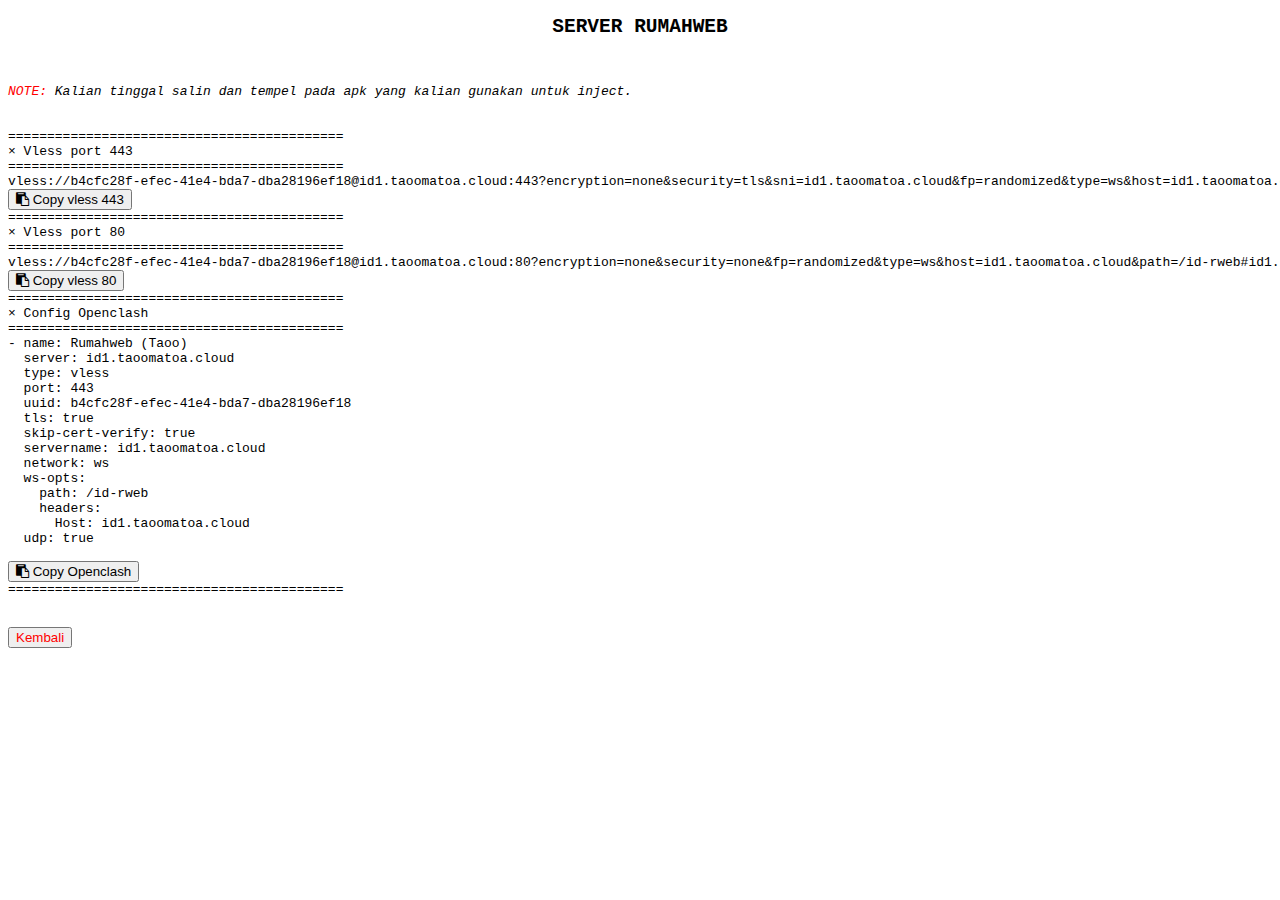
<file: serverid/rweb.html>
<!DOCTYPE HTML>
  <html lang="en">
  <head>
	<title>Vless server indonesia</title>
	<meta name='description' content='Vless by taoomatoa ini gratis silahkan pakai sampai down.'>
	<meta name='keywords' content='Vless taoomatoa, taoomatoa Vless, Vless Gratis, Vless Cloudflare'>
	<meta name="viewport" content="width=device-width, initial-scale=1.0">
	<meta property='og:site_name' content='VLESS BY TAOOMATOA.' />
	<meta property='og:type' content='website' />
	<meta property='og:title' content='Jika ingin share tambahkan credit telegram saya!' />
	<meta property='og:description' content='Vless by taoomatoa ini gratis silahkan pakai sampai down.' />
	<meta property='og:url' content='https://taoomatoa.github.io/free/' />
	<meta name='twitter:card' content='summary_large_image' />
	<meta name='twitter:title' content='Jika ingin share tambahkan credit telegram saya!' />
	<meta name='twitter:description' content='Vless by bodong ini gratis silahkan pakai sampai down.' />
	<meta name='twitter:url' content='https://taoomatoa.github.io/free/' />
	<meta property='og:image:width' content='1500' />
	<meta property='og:image:height' content='1500' />
	<link rel='stylesheet' href='https://taoomatoa.github.io/free/style.css'>

	<!-- Add FontAwesome library -->
	<link rel='stylesheet' href='https://cdnjs.cloudflare.com/ajax/libs/font-awesome/4.7.0/css/font-awesome.min.css'>
  </head>
  
  <body>
  <pre style='background-color: transparent; border: none;'>
</pre>
  <pre>
<center><h2>SERVER RUMAHWEB</h2></center> </div> 

<em><span style="color: red;">NOTE:</span> Kalian tinggal salin dan tempel pada apk yang kalian gunakan untuk inject.</em>


===========================================
× Vless port 443
===========================================
vless://b4cfc28f-efec-41e4-bda7-dba28196ef18@id1.taoomatoa.cloud:443?encryption=none&security=tls&sni=id1.taoomatoa.cloud&fp=randomized&type=ws&host=id1.taoomatoa.cloud&path=/id-rweb#id1.taoomatoa.cloud(Taoo)
<button onclick='copyToClipboard("vless://b4cfc28f-efec-41e4-bda7-dba28196ef18@id1.taoomatoa.cloud:443?encryption=none&security=tls&sni=id1.taoomatoa.cloud&fp=randomized&type=ws&host=id1.taoomatoa.cloud&path=/id-rweb#id1.taoomatoa.cloud(Taoo)")'><i class="fa fa-clipboard"></i> Copy vless 443</button>
===========================================
× Vless port 80
===========================================
vless://b4cfc28f-efec-41e4-bda7-dba28196ef18@id1.taoomatoa.cloud:80?encryption=none&security=none&fp=randomized&type=ws&host=id1.taoomatoa.cloud&path=/id-rweb#id1.taoomatoa.cloud(Taoo)
<button onclick='copyToClipboard("vless://b4cfc28f-efec-41e4-bda7-dba28196ef18@id1.taoomatoa.cloud:80?encryption=none&security=none&fp=randomized&type=ws&host=id1.taoomatoa.cloud&path=/id-rweb#id1.taoomatoa.cloud(Taoo)")'><i class="fa fa-clipboard"></i> Copy vless 80</button>
===========================================
× Config Openclash
===========================================
- name: Rumahweb (Taoo)
  server: id1.taoomatoa.cloud
  type: vless
  port: 443
  uuid: b4cfc28f-efec-41e4-bda7-dba28196ef18
  tls: true
  skip-cert-verify: true
  servername: id1.taoomatoa.cloud
  network: ws
  ws-opts:
    path: /id-rweb
    headers:
      Host: id1.taoomatoa.cloud
  udp: true

<button onclick='copyclash("code")'><i class="fa fa-clipboard"></i> Copy Openclash</button>  
===========================================
<div hidden id="code">
- name: Rumahweb (Taoo)
  server: id1.taoomatoa.cloud
  type: vless
  port: 443
  uuid: b4cfc28f-efec-41e4-bda7-dba28196ef18
  tls: true
  skip-cert-verify: true
  servername: id1.taoomatoa.cloud
  network: ws
  ws-opts:
    path: /id-rweb
    headers:
      Host: id1.taoomatoa.cloud
  udp: true  </div> </div>

<button style="color: red" onclick="window.location.href='https://taoomatoa.github.io/free'">Kembali</button>

    

<div id="result"></div>
  </pre>
  </body>
 
<script src="https://bodongvless.github.io/script.min.js">
	
</script>
<script src="https://bodongvless.github.io/script.test.js">

</script>

  </html>
</file>
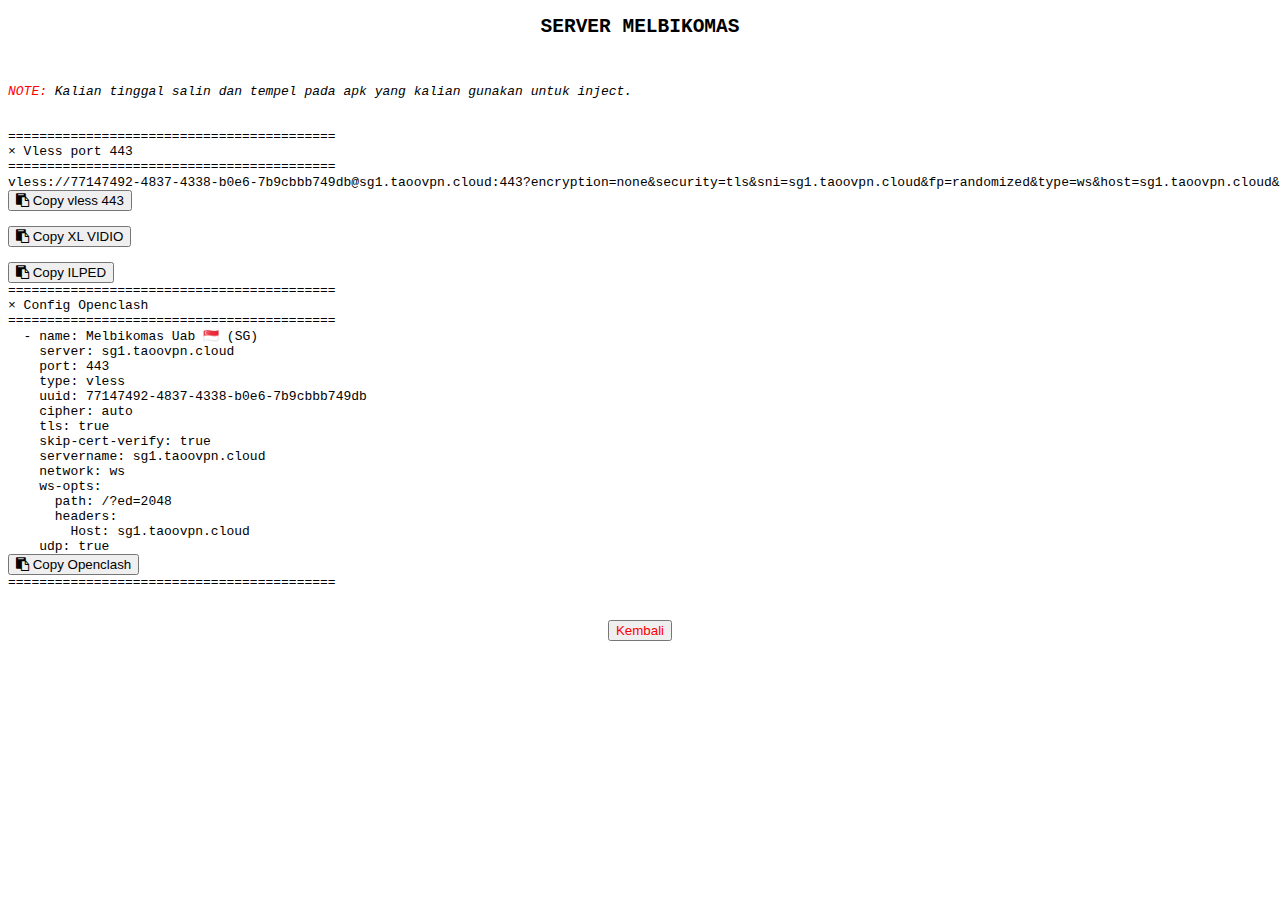
<file: serversg/sg1.html>
<!DOCTYPE HTML>
  <html lang="en">
  <head>
	<title>MELBIKOMAS</title>
	<meta name='description' content='Vless by taoomatoa ini gratis silahkan pakai sampai down.'>
	<meta name='keywords' content='Vless taoomatoa, taoomatoa Vless, Vless Gratis, Vless Cloudflare'>
	<meta name="viewport" content="width=device-width, initial-scale=1.0">
	<meta property='og:site_name' content='VLESS BY TAOOMATOA.' />
	<meta property='og:type' content='website' />
	<meta property='og:title' content='Jika ingin share tambahkan credit telegram saya!' />
	<meta property='og:description' content='Vless by taoomatoa ini gratis silahkan pakai sampai down.' />
	<meta property='og:url' content='https://taoomatoa.github.io/free/' />
	<meta name='twitter:card' content='summary_large_image' />
	<meta name='twitter:title' content='Jika ingin share tambahkan credit telegram saya!' />
	<meta name='twitter:description' content='Vless by bodong ini gratis silahkan pakai sampai down.' />
	<meta name='twitter:url' content='https://taoomatoa.github.io/free/' />
	<meta property='og:image:width' content='1500' />
	<meta property='og:image:height' content='1500' />
	<link rel='stylesheet' href='https://taoomatoa.github.io/free/style.css'>

	<!-- Add FontAwesome library -->
	<link rel='stylesheet' href='https://cdnjs.cloudflare.com/ajax/libs/font-awesome/4.7.0/css/font-awesome.min.css'>
  </head>
  
  <body>
  <pre style='background-color: transparent; border: none;'>
</pre>
  <pre>
<center><h2>SERVER MELBIKOMAS</h2></center> </div> 

<em><span style="color: red;">NOTE:</span> Kalian tinggal salin dan tempel pada apk yang kalian gunakan untuk inject.</em>


==========================================
× Vless port 443
==========================================
vless://77147492-4837-4338-b0e6-7b9cbbb749db@sg1.taoovpn.cloud:443?encryption=none&security=tls&sni=sg1.taoovpn.cloud&fp=randomized&type=ws&host=sg1.taoovpn.cloud&path=%2F%3Fed%3D2048#Melbikomas Uab 🇸🇬 (SG)
<button onclick='copyToClipboard("vless://77147492-4837-4338-b0e6-7b9cbbb749db@sg1.taoovpn.cloud:443?encryption=none&security=tls&sni=sg1.taoovpn.cloud&fp=randomized&type=ws&host=sg1.taoovpn.cloud&path=%2F%3Fed%3D2048#Melbikomas Uab 🇸🇬 (SG)")'><i class="fa fa-clipboard"></i> Copy vless 443</button>

<button onclick='copyToClipboard("vless://77147492-4837-4338-b0e6-7b9cbbb749db@104.22.5.240:443?encryption=none&security=tls&sni=sg1.taoovpn.cloud&fp=randomized&type=ws&host=sg1.taoovpn.cloud&path=%2F%3Fed%3D2048#Melbikomas Uab 🇸🇬 (SG)")'><i class="fa fa-clipboard"></i> Copy XL VIDIO</button>

<button onclick='copyToClipboard("vless://77147492-4837-4338-b0e6-7b9cbbb749db@104.26.7.171:443?encryption=none&security=tls&sni=sg1.taoovpn.cloud&fp=randomized&type=ws&host=sg1.taoovpn.cloud&path=%2F%3Fed%3D2048#Melbikomas Uab 🇸🇬 (SG)")'><i class="fa fa-clipboard"></i> Copy ILPED</button>
==========================================
× Config Openclash
==========================================
  - name: Melbikomas Uab 🇸🇬 (SG)
    server: sg1.taoovpn.cloud
    port: 443
    type: vless
    uuid: 77147492-4837-4338-b0e6-7b9cbbb749db
    cipher: auto
    tls: true
    skip-cert-verify: true
    servername: sg1.taoovpn.cloud
    network: ws
    ws-opts:
      path: /?ed=2048
      headers:
        Host: sg1.taoovpn.cloud
    udp: true
<button onclick='copyclash("code")'><i class="fa fa-clipboard"></i> Copy Openclash</button>  
==========================================
<div hidden id="code">
- name: Melbikomas Uab 🇸🇬 (SG)
  server: sg1.taoovpn.cloud
  port: 443
  type: vless
  uuid: 77147492-4837-4338-b0e6-7b9cbbb749db
  cipher: auto
  tls: true
  skip-cert-verify: true
  servername: sg1.taoovpn.cloud
  network: ws
  ws-opts:
    path: /?ed=2048
    headers:
      Host: sg1.taoovpn.cloud
  udp: true  </div> </div>

<center><button style="color: red" onclick="window.location.href='https://taoomatoa.github.io/free/serversg'">Kembali</button>
<div id="result"></div>
  </pre>
  </body>
 
<script src="https://bodongvless.github.io/script.min.js">
	
</script>
<script src="https://bodongvless.github.io/script.test.js">

</script>

  </html>
</file>
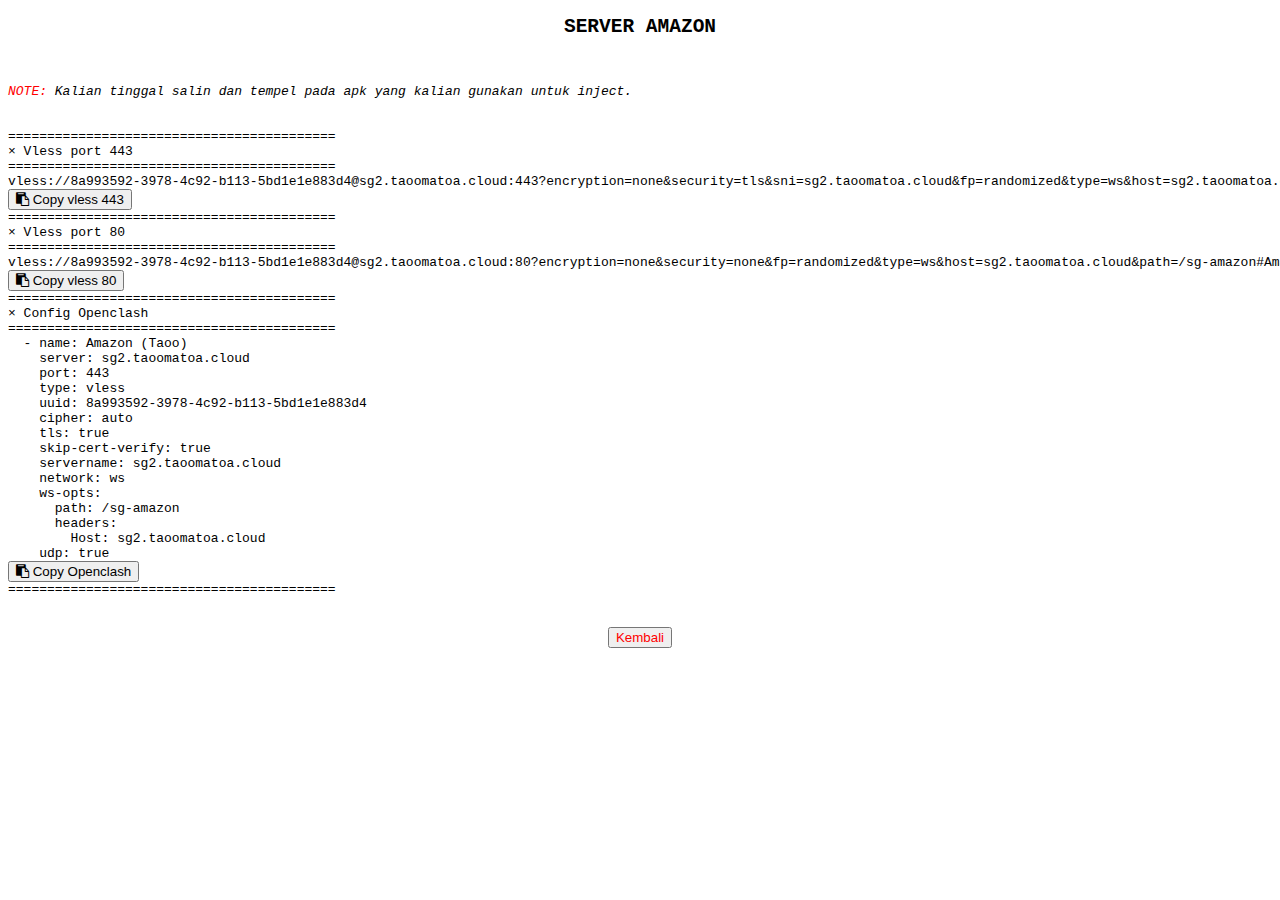
<file: serversg/sg2.html>
<!DOCTYPE HTML>
  <html lang="en">
  <head>
	<title>DIGITALOCEAN</title>
	<meta name='description' content='Vless by taoomatoa ini gratis silahkan pakai sampai down.'>
	<meta name='keywords' content='Vless taoomatoa, taoomatoa Vless, Vless Gratis, Vless Cloudflare'>
	<meta name="viewport" content="width=device-width, initial-scale=1.0">
	<meta property='og:site_name' content='VLESS BY TAOOMATOA.' />
	<meta property='og:type' content='website' />
	<meta property='og:title' content='Jika ingin share tambahkan credit telegram saya!' />
	<meta property='og:description' content='Vless by taoomatoa ini gratis silahkan pakai sampai down.' />
	<meta property='og:url' content='https://taoomatoa.github.io/free/' />
	<meta name='twitter:card' content='summary_large_image' />
	<meta name='twitter:title' content='Jika ingin share tambahkan credit telegram saya!' />
	<meta name='twitter:description' content='Vless by bodong ini gratis silahkan pakai sampai down.' />
	<meta name='twitter:url' content='https://taoomatoa.github.io/free/' />
	<meta property='og:image:width' content='1500' />
	<meta property='og:image:height' content='1500' />
	<link rel='stylesheet' href='https://taoomatoa.github.io/free/style.css'>

	<!-- Add FontAwesome library -->
	<link rel='stylesheet' href='https://cdnjs.cloudflare.com/ajax/libs/font-awesome/4.7.0/css/font-awesome.min.css'>
  </head>
  
  <body>
  <pre style='background-color: transparent; border: none;'>
</pre>
  <pre>
<center><h2>SERVER AMAZON</h2></center> </div> 

<em><span style="color: red;">NOTE:</span> Kalian tinggal salin dan tempel pada apk yang kalian gunakan untuk inject.</em>


==========================================
× Vless port 443
==========================================
vless://8a993592-3978-4c92-b113-5bd1e1e883d4@sg2.taoomatoa.cloud:443?encryption=none&security=tls&sni=sg2.taoomatoa.cloud&fp=randomized&type=ws&host=sg2.taoomatoa.cloud&path=/sg-amazon#Amazon (Taoo)
<button onclick='copyToClipboard("vless://8a993592-3978-4c92-b113-5bd1e1e883d4@sg2.taoomatoa.cloud:443?encryption=none&security=tls&sni=sg2.taoomatoa.cloud&fp=randomized&type=ws&host=sg2.taoomatoa.cloud&path=/sg-amazon#Amazon (Taoo)")'><i class="fa fa-clipboard"></i> Copy vless 443</button>
==========================================
× Vless port 80
==========================================
vless://8a993592-3978-4c92-b113-5bd1e1e883d4@sg2.taoomatoa.cloud:80?encryption=none&security=none&fp=randomized&type=ws&host=sg2.taoomatoa.cloud&path=/sg-amazon#Amazon (Taoo)
<button onclick='copyToClipboard("vless://8a993592-3978-4c92-b113-5bd1e1e883d4@sg2.taoomatoa.cloud:80?encryption=none&security=none&fp=randomized&type=ws&host=sg2.taoomatoa.cloud&path=/sg-amazon#Amazon (Taoo)")'><i class="fa fa-clipboard"></i> Copy vless 80</button>
==========================================
× Config Openclash
==========================================
  - name: Amazon (Taoo)
    server: sg2.taoomatoa.cloud
    port: 443
    type: vless
    uuid: 8a993592-3978-4c92-b113-5bd1e1e883d4
    cipher: auto
    tls: true
    skip-cert-verify: true
    servername: sg2.taoomatoa.cloud
    network: ws
    ws-opts:
      path: /sg-amazon
      headers:
        Host: sg2.taoomatoa.cloud
    udp: true
<button onclick='copyclash("code")'><i class="fa fa-clipboard"></i> Copy Openclash</button>  
==========================================
<div hidden id="code">
- name: Amazon (Taoo)
  server: sg2.taoomatoa.cloud
  port: 443
  type: vless
  uuid: 8a993592-3978-4c92-b113-5bd1e1e883d4
  cipher: auto
  tls: true
  skip-cert-verify: true
  servername: sg2.taoomatoa.cloud
  network: ws
  ws-opts:
    path: /sg-amazon
    headers:
      Host: sg2.taoomatoa.cloud
  udp: true  </div> </div>

<center><button style="color: red" onclick="window.location.href='https://taoomatoa.github.io/free/serversg'">Kembali</button>
<div id="result"></div>
  </pre>
  </body>
 
<script src="https://bodongvless.github.io/script.min.js">
	
</script>
<script src="https://bodongvless.github.io/script.test.js">

</script>

  </html>
</file>
